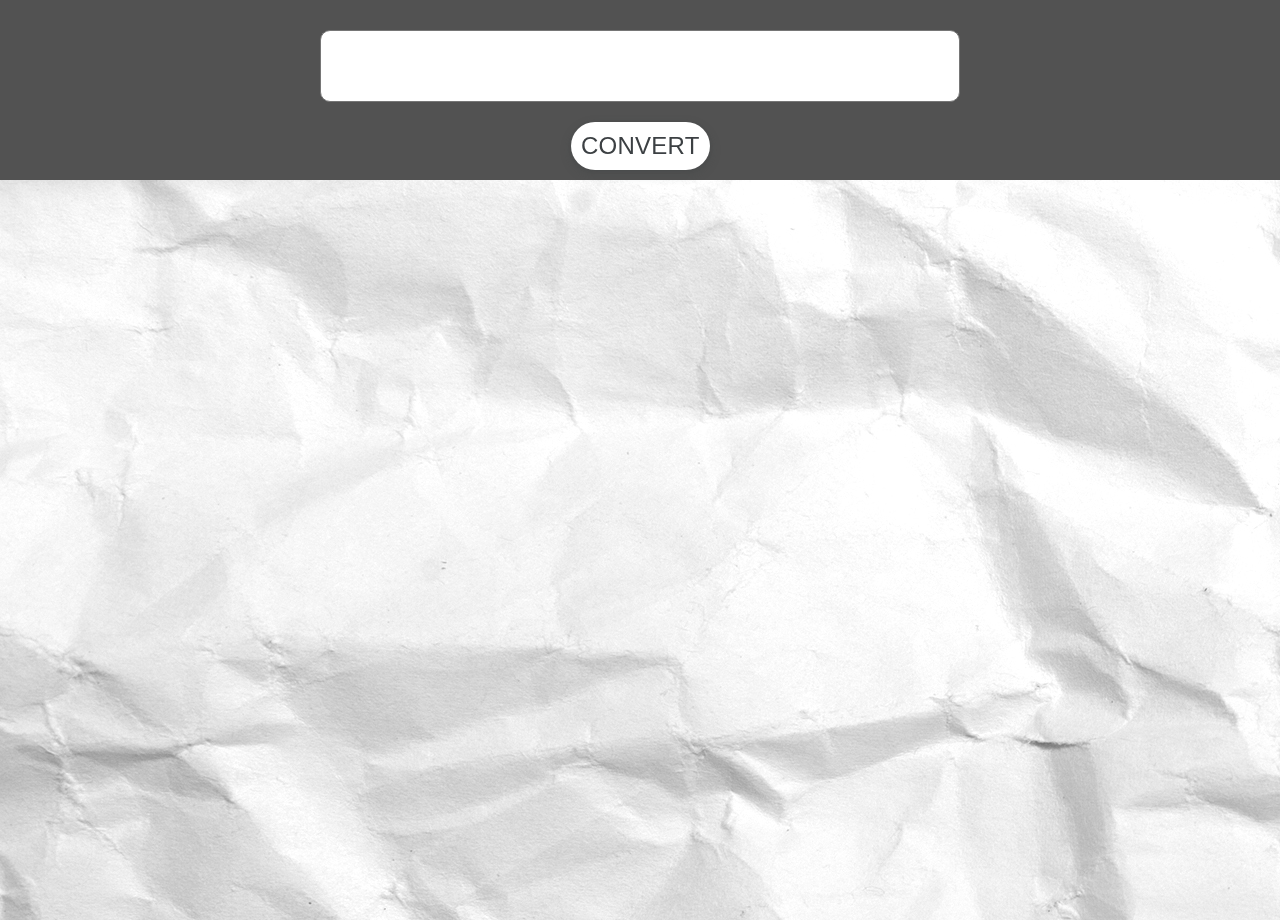
<file: web 5/index.html>
<head>
    <link rel="stylesheet" href="./style.css" />
   </head>
   
   <body>
    <div>
     <textarea id="source-text"></textarea>
     <button id="go" class="button-17" role="button">convert</button>
    </div>
   
    <div class="container">
     <div id="result-text"></div>
    </div>
   
    <script src="./script.js"></script>
   </body>
</file>
<file: web 5/style.css>
body {
    margin: 0;
    overflow-x: hidden;
   }
   
   * {
    box-sizing: border-box;
   }
   
   body>div:first-child {
    width:100%;
    height: 20vh;
    min-height: 180px;
    display: flex;
    flex-direction: column;
    justify-content: center;
    align-items: center;
    padding: 10px 0;
    background-color: #525252;
   }
   
   #source-text {
    resize: none;
    width:50%;
    height: 70%;
    margin: 20px 0;
    font-size: 1.5em; 
    padding: 10px;
    border-radius: 10px;
   }
   
   #go {
    padding: 10px;
    font-size: 1.5em;
   }
   
   .container {
    width:100%;
    height: auto;
    min-height: 740px;
    background: url('./view-white-crumpled-paper.jpg');
   }

   #result-text{
    padding: 20px;
    >span {
     font-size: 3em;
     margin-right: 0.5em;
     animation: appears 0.25s var(--anim-delay) both;
    }
    
    >img {
     height: 3em;
     animation: appears 0.25s var(--anim-delay) both;
     position: relative;
     top: var(--shift)
    }
   }
   
   @keyframes appears {
     0% { 
      opacity: 0;
      transform: translateY(-1.5em);
     }
   
     45% {
      transform: translateY(0.5em);
     }
     55% {
      transform: translateY(-0.5em);
     }
    100% { 
     opacity: 1;
     transform: translateY(0);
    }
   }
   
   /* CSS */
   .button-17 {
     align-items: center;
     appearance: none;
     background-color: #fff;
     border-radius: 24px;
     border-style: none;
     box-shadow: rgba(0, 0, 0, .2) 0 3px 5px -1px,rgba(0, 0, 0, .14) 0 6px 10px 0,rgba(0, 0, 0, .12) 0 1px 18px 0;
     box-sizing: border-box;
     color: #3c4043;
     cursor: pointer;
     display: inline-flex;
     fill: currentcolor;
     font-family: "Google Sans",Roboto,Arial,sans-serif;
     font-size: 14px;
     font-weight: 500;
     height: 48px;
     justify-content: center;
     letter-spacing: .25px;
     line-height: normal;
     max-width: 100%;
     overflow: visible;
     padding: 2px 24px;
     position: relative;
     text-align: center;
     text-transform: uppercase;
     transition: box-shadow 280ms cubic-bezier(.4, 0, .2, 1), opacity 15ms linear 30ms, transform 270ms cubic-bezier(0, 0, .2, 1) 0ms;
     user-select: none;
     -webkit-user-select: none;
     touch-action: manipulation;
     width: auto;
     will-change: transform,opacity;
     z-index: 0;
   }
   
   .button-17:hover {
     background: #F6F9FE;
     color: #174ea6;
   }
   
   .button-17:active {
     box-shadow: 0 4px 4px 0 rgb(60 64 67 / 30%), 0 8px 12px 6px rgb(60 64 67 / 15%);
     outline: none;
   }
   
   .button-17:focus {
     outline: none;
     border: 2px solid #4285f4;
   }
   
   .button-17:not(:disabled) {
     box-shadow: rgba(60, 64, 67, .3) 0 1px 3px 0, rgba(60, 64, 67, .15) 0 4px 8px 3px;
   }
   
   .button-17:not(:disabled):hover {
     box-shadow: rgba(60, 64, 67, .3) 0 2px 3px 0, rgba(60, 64, 67, .15) 0 6px 10px 4px;
   }
   
   .button-17:not(:disabled):focus {
     box-shadow: rgba(60, 64, 67, .3) 0 1px 3px 0, rgba(60, 64, 67, .15) 0 4px 8px 3px;
   }
   
   .button-17:not(:disabled):active {
     box-shadow: rgba(60, 64, 67, .3) 0 4px 4px 0, rgba(60, 64, 67, .15) 0 8px 12px 6px;
   }
   
   .button-17:disabled {
     box-shadow: rgba(60, 64, 67, .3) 0 1px 3px 0, rgba(60, 64, 67, .15) 0 4px 8px 3px;
   }
   
   @keyframes fadeIn {
     from {
         opacity: 0;
     }
     to {
         opacity: 1;
     }
   }
   
   #result-text img {
     opacity: 0;
     animation: fadeIn 0.5s ease forwards;
   }
</file>
